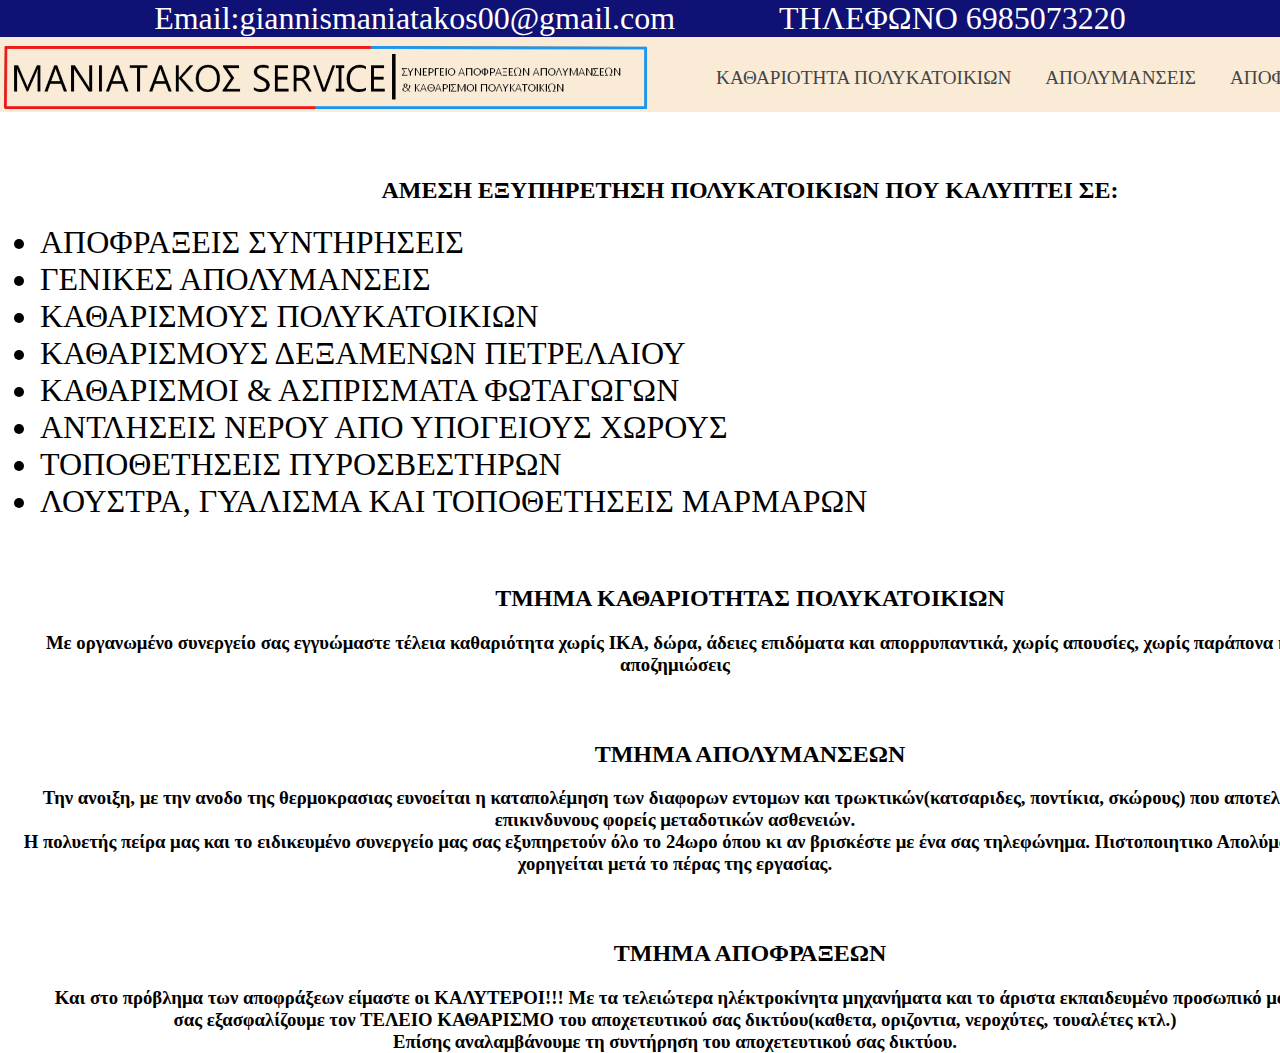
<file: index.html>
<link rel="stylesheet" href="css/styles.css">
<head>

</head>
<title>Maniatakos Service</title>
<div class="contact">Email:giannismaniatakos00@gmail.com &nbsp;&nbsp;&nbsp;&nbsp;&nbsp;&nbsp;&nbsp;&nbsp;&nbsp;&nbsp;&nbsp;&nbsp;ΤΗΛΕΦΩΝΟ 6985073220 </div>
<body background="css/images/Water-Background-Image.jpg">
    <div class="narrow">
    <header><img src="css/images/SERVICE_HEADER - Copy.png" alt="logo" class="logo">
        <div class="container">
       <nav>
        <ul>
            <a href="#katharismos"> <li>Καθαριοτητα πολυκατοικιων</li> </a>
            <a href="#apolimansi"> <li>Απολυμανσεις</li> </a>
            <a href="#apofraxi"> <li>Αποφραξεις</li> </a>
        </ul>
    </nav> 
        </div>
    </header>
    
<h2>ΑΜΕΣΗ ΕΞΥΠΗΡΕΤΗΣΗ ΠΟΛΥΚΑΤΟΙΚΙΩΝ ΠΟΥ ΚΑΛΥΠΤΕΙ ΣΕ:</h2>
<ul>
    <li>ΑΠΟΦΡΑΞΕΙΣ ΣΥΝΤΗΡΗΣΕΙΣ</li>
    <li>ΓΕΝΙΚΕΣ ΑΠΟΛΥΜΑΝΣΕΙΣ</li>
    <li>ΚΑΘΑΡΙΣΜΟΥΣ ΠΟΛΥΚΑΤΟΙΚΙΩΝ</li>
    <li>ΚΑΘΑΡΙΣΜΟΥΣ ΔΕΞΑΜΕΝΩΝ ΠΕΤΡΕΛΑΙΟΥ</li>
    <li>ΚΑΘΑΡΙΣΜΟΙ & ΑΣΠΡΙΣΜΑΤΑ ΦΩΤΑΓΩΓΩΝ</li>
    <li>ΑΝΤΛΗΣΕΙΣ ΝΕΡΟΥ ΑΠΟ ΥΠΟΓΕΙΟΥΣ ΧΩΡΟΥΣ</li>
    <li>ΤΟΠΟΘΕΤΗΣΕΙΣ ΠΥΡΟΣΒΕΣΤΗΡΩΝ</li>
    <li>ΛΟΥΣΤΡΑ, ΓΥΑΛΙΣΜΑ ΚΑΙ ΤΟΠΟΘΕΤΗΣΕΙΣ ΜΑΡΜΑΡΩΝ</li>
</ul>

<h2 id="katharismos">ΤΜΗΜΑ ΚΑΘΑΡΙΟΤΗΤΑΣ ΠΟΛΥΚΑΤΟΙΚΙΩΝ</h2>
    <h3>Με οργανωμένο συνεργείο σας εγγυώμαστε τέλεια καθαριότητα χωρίς ΙΚΑ, δώρα, άδειες επιδόματα 
        και απορρυπαντικά, χωρίς απουσίες, χωρίς παράπονα και αποζημιώσεις
    </h3>

<h2 id="apolimansi">ΤΜΗΜΑ ΑΠΟΛΥΜΑΝΣΕΩΝ</h2>
<h3>Την ανοιξη, με την ανοδο της θερμοκρασιας ευνοείται η καταπολέμηση των διαφορων εντομων και τρωκτικών(κατσαριδες, ποντίκια, σκώρους) που αποτελουν επικινδυνους φορείς μεταδοτικών ασθενειών.<br>
    Η πολυετής πείρα μας και το ειδικευμένο συνεργείο μας σας εξυπηρετούν όλο το 24ωρο όπου κι αν βρισκέστε με ένα σας τηλεφώνημα.
    Πιστοποιητικο Απολύμανσης χορηγείται μετά το πέρας της εργασίας.
</h3>

<h2 id="apofraxi">ΤΜΗΜΑ ΑΠΟΦΡΑΞΕΩΝ</h2>
<h3>Και στο πρόβλημα των αποφράξεων είμαστε οι ΚΑΛΥΤΕΡΟΙ!!!
    Με τα τελειώτερα ηλέκτροκίνητα μηχανήματα και το άριστα
    εκπαιδευμένο προσωπικό μας<br>σας εξασφαλίζουμε τον ΤΕΛΕΙΟ ΚΑΘΑΡΙΣΜΟ
    του αποχετευτικού σας δικτύου(καθετα, οριζοντια, νεροχύτες, τουαλέτες κτλ.)<br>
    Επίσης αναλαμβάνουμε τη συντήρηση του αποχετευτικού σας δικτύου.
</h3>
</div>
</body>
</file>
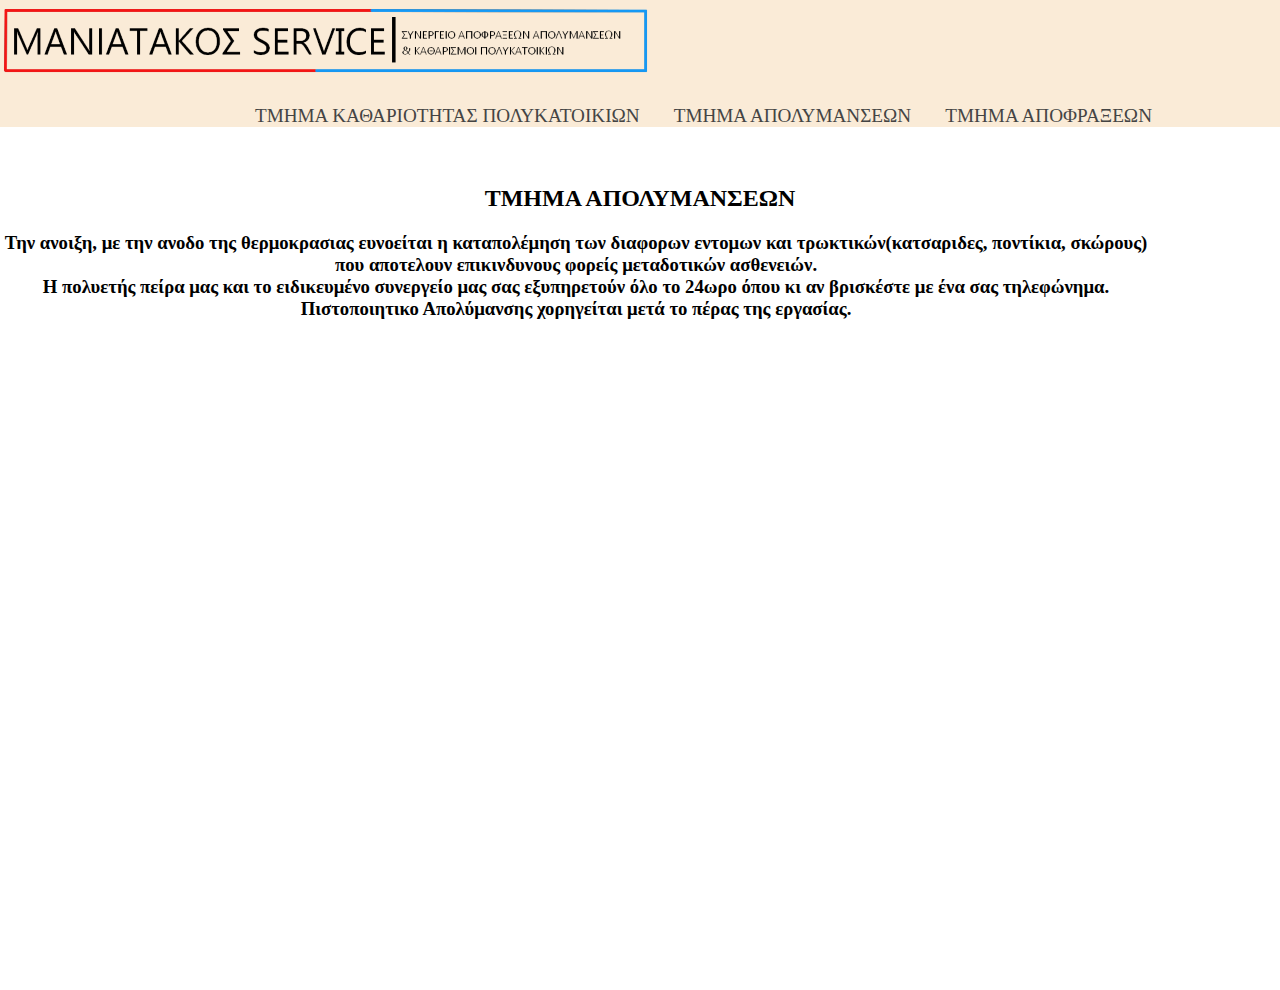
<file: apolimansi.html>
<link rel="stylesheet" href="css/styles.css">

<body>
    <header>
        <a href="index.html"> <img src="css/images/SERVICE_HEADER - Copy.png" alt="logo" class="logo"> </a>
        <div class="container">
       <nav>
        <ul>
            <a href="katharismos.html"> <li>Τμημα Καθαριοτητας πολυκατοικιων</li> </a>
            <a href="apolimansi.html"> <li>Τμημα απολυμανσεων</li> </a>
            <a href="apofraxi.html"> <li>Τμημα Αποφραξεων</li> </a>
        </ul>
    </nav> 
        
        </div></header>
        <h2>ΤΜΗΜΑ ΑΠΟΛΥΜΑΝΣΕΩΝ</h2>
<h3>Την ανοιξη, με την ανοδο της θερμοκρασιας ευνοείται η καταπολέμηση των διαφορων εντομων και τρωκτικών(κατσαριδες, ποντίκια, σκώρους) που αποτελουν επικινδυνους φορείς μεταδοτικών ασθενειών.<br>
    Η πολυετής πείρα μας και το ειδικευμένο συνεργείο μας σας εξυπηρετούν όλο το 24ωρο όπου κι αν βρισκέστε με ένα σας τηλεφώνημα.
    Πιστοποιητικο Απολύμανσης χορηγείται μετά το πέρας της εργασίας.
</h3>
</body>
</file>
<file: css/styles.css>
body {
    margin: 0;
    background-size:cover;
    height: 110%;
    margin-bottom: 0%;
    padding-bottom: 0%;
}
header {
    background-color: antiquewhite;
}

h1 {
    color: rgb(20, 20, 20);
    font-size: 500%;
 }

 li {
    
    font-size: xx-large;
 }
h2{
    text-align: center;
    padding-top: 3%;
}

h3 {
    text-align: center;
    width: 90%;
}
.container {
    width: 80%;
    margin: 0 auto;
}

.logo{
    float: left;
    padding: 0%;
}

nav{
    float: right;
}

nav ul {
    margin: 0;
    padding: 0;
    list-style: none;
}

nav li {
    display: inline-block;
    margin-left: 30px ;
    font-size: 120%;
    padding-top: 30px;
}

nav a {
    color: #444;
    text-transform: uppercase;
    text-decoration: none;
}
header::after {
    content: "";
    display: table;
    clear: both;
}

nav a:hover {
    color: #1619f3;
}
.contact {
color: white;
background-color: #0f1175;
font-size: xx-large;
text-align:center;
}

.narrow {
    width:1500px;
    margin:0 auto;
    background-color: rgb(255, 255, 255);
}

nav a:hover {
    color: #1619f3;
}
</file>
